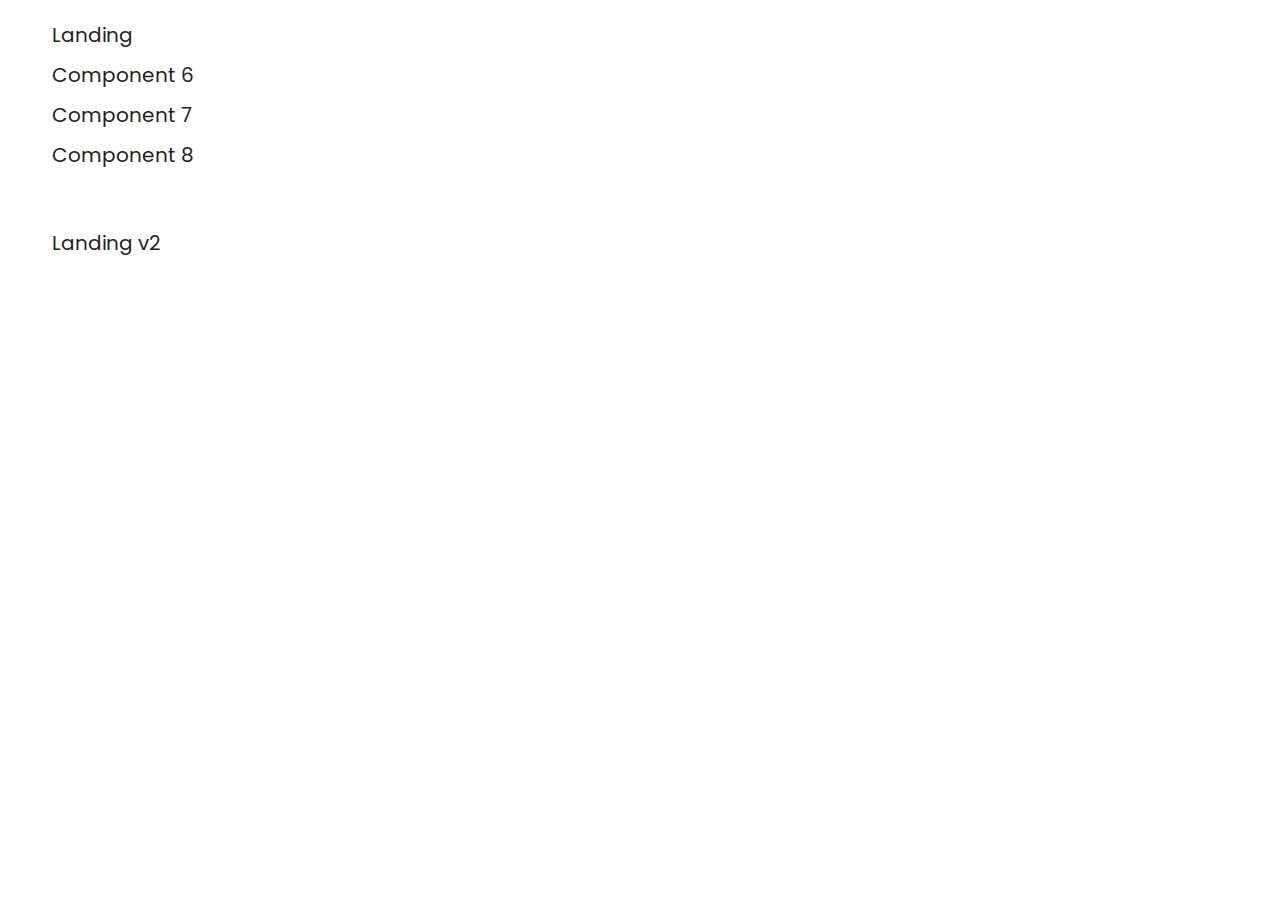
<file: sitemap.html>
<!DOCTYPE html>
<html lang="en">

<head>
    <meta charset="UTF-8">
    <meta http-equiv="X-UA-Compatible" content="IE=edge">
    <meta name="viewport" content="width=device-width, initial-scale=1.0">
    <title>Landing</title>
    <link rel="stylesheet" href="css/lib/bootstrap.min.css">
    <link rel="stylesheet" href="css/lib/slick.css">
    <link rel="stylesheet" href="css/lib/plyr-player.css">
    <link rel="stylesheet" href="css/style.css">
</head>

<body>
    <div class="sitemap">
        <ul>
            <li><a target="_blank" href="index.html">Landing</a></li>
            <li><a target="_blank" href="component6.html">Component 6</a></li>
            <li><a target="_blank" href="component7.html">Component 7</a></li>
            <li><a target="_blank" href="component8.html">Component 8</a></li>
            <br><br>
            <li><a target="_blank" href="index-v2.html">Landing v2</a></li>
            

        </ul>
    </div>



    <style>
        .sitemap {
            padding: 20px;
        }

        ul {
            list-style-type: none;
        }

        li {
            margin-bottom: 10px;
        }

        a {
            text-decoration: none;
            color: #222;
            font-size: 20px;
        }
    </style>


    <script src="js/lib/jquery.js"></script>
    <script src="js/lib/slick.min.js"></script>
    <script src="js/lib/plyr-player.js"></script>
    <script src="js/common.js"></script>
</body>

</html>
</file>
<file: css/lib/plyr-player.css>
@keyframes plyr-progress {
    to {
        background-position: 25px 0
    }
}

@keyframes plyr-popup {
    0% {
        opacity: .5;
        transform: translateY(10px)
    }

    to {
        opacity: 1;
        transform: translateY(0)
    }
}

@keyframes plyr-fade-in {
    from {
        opacity: 0
    }

    to {
        opacity: 1
    }
}

.plyr {
    -moz-osx-font-smoothing: grayscale;
    -webkit-font-smoothing: antialiased;
    direction: ltr;
    font-family: Avenir, avenir next, helvetica neue, segoe ui, Helvetica, Arial, sans-serif;
    font-variant-numeric: tabular-nums;
    font-weight: 500;
    line-height: 1.7;
    max-width: 100%;
    min-width: 200px;
    position: relative;
    text-shadow: none;
    transition: box-shadow .3s ease
}

.plyr audio,
.plyr video {
    border-radius: inherit;
    height: auto;
    vertical-align: middle;
    width: 100%
}

.plyr button {
    font: inherit;
    line-height: inherit;
    width: auto
}

.plyr:focus {
    outline: 0
}

.plyr--full-ui {
    box-sizing: border-box
}

.plyr--full-ui *,
.plyr--full-ui ::after,
.plyr--full-ui ::before {
    box-sizing: inherit
}

.plyr--full-ui a,
.plyr--full-ui button,
.plyr--full-ui input,
.plyr--full-ui label {
    touch-action: manipulation
}

.plyr__badge {
    background: #4f5b5f;
    border-radius: 2px;
    color: #fff;
    font-size: 9px;
    line-height: 1;
    padding: 3px 4px
}

.plyr--full-ui ::-webkit-media-text-track-container {
    display: none
}

.plyr__captions {
    animation: plyr-fade-in .3s ease;
    bottom: 0;
    color: #fff;
    display: none;
    font-size: 14px;
    left: 0;
    padding: 10px;
    position: absolute;
    text-align: center;
    transition: transform .4s ease-in-out;
    width: 100%
}

.plyr__captions .plyr__caption {
    background: rgba(0, 0, 0, .8);
    border-radius: 2px;
    -webkit-box-decoration-break: clone;
    box-decoration-break: clone;
    line-height: 185%;
    padding: .2em .5em;
    white-space: pre-wrap
}

.plyr__captions .plyr__caption div {
    display: inline
}

.plyr__captions span:empty {
    display: none
}

@media(min-width:480px) {
    .plyr__captions {
        font-size: 16px;
        padding: 20px
    }
}

@media(min-width:768px) {
    .plyr__captions {
        font-size: 18px
    }
}

.plyr--captions-active .plyr__captions {
    display: block
}

.plyr:not(.plyr--hide-controls) .plyr__controls:not(:empty)~.plyr__captions {
    transform: translateY(-40px)
}

.plyr__control {
    background: 0 0;
    border: 0;
    border-radius: 3px;
    color: inherit;
    cursor: pointer;
    flex-shrink: 0;
    overflow: visible;
    padding: 7px;
    position: relative;
    transition: all .3s ease
}

.plyr__control svg {
    display: block;
    fill: currentColor;
    height: 18px;
    pointer-events: none;
    width: 18px
}

.plyr__control:focus {
    outline: 0
}

.plyr__control.plyr__tab-focus {
    /* box-shadow: 0 0 0 5px rgba(26, 175, 255, .5); */
    outline: 0
}

a.plyr__control {
    text-decoration: none
}

a.plyr__control::after,
a.plyr__control::before {
    display: none
}

.plyr__control.plyr__control--pressed .icon--not-pressed,
.plyr__control.plyr__control--pressed .label--not-pressed,
.plyr__control:not(.plyr__control--pressed) .icon--pressed,
.plyr__control:not(.plyr__control--pressed) .label--pressed {
    display: none
}

.plyr--audio .plyr__control.plyr__tab-focus,
.plyr--audio .plyr__control:hover,
.plyr--audio .plyr__control[aria-expanded=true] {
    background: #1aafff;
    color: #fff
}

.plyr--video .plyr__control svg {
    filter: drop-shadow(0 1px 1px rgba(0, 0, 0, .15))
}

.plyr--video .plyr__control.plyr__tab-focus,
.plyr--video .plyr__control:hover,
.plyr--video .plyr__control[aria-expanded=true] {
    background: #1aafff;
    color: #fff
}

.plyr__control--overlaid {
    background: rgba(26, 175, 255, .8);
    border: 0;
    border-radius: 100%;
    box-shadow: 0 1px 1px rgba(0, 0, 0, .15);
    color: #fff;
    display: none;
    left: 50%;
    padding: 15px;
    position: absolute;
    top: 50%;
    transform: translate(-50%, -50%);
    z-index: 2
}

.plyr__control--overlaid svg {
    left: 2px;
    position: relative
}

.plyr__control--overlaid:focus,
.plyr__control--overlaid:hover {
    background: #1aafff
}

.plyr--playing .plyr__control--overlaid {
    opacity: 0;
    visibility: hidden
}

.plyr--full-ui.plyr--video .plyr__control--overlaid {
    display: block
}

.plyr--full-ui ::-webkit-media-controls {
    display: none
}

.plyr__controls {
    align-items: center;
    display: flex;
    justify-content: flex-end;
    text-align: center
}

.plyr__controls .plyr__menu,
.plyr__controls .plyr__progress,
.plyr__controls .plyr__time,
.plyr__controls .plyr__volume,
.plyr__controls>.plyr__control {
    margin-left: 5px
}

.plyr__controls .plyr__menu+.plyr__control,
.plyr__controls .plyr__progress+.plyr__control,
.plyr__controls>.plyr__control+.plyr__control,
.plyr__controls>.plyr__control+.plyr__menu {
    margin-left: 2px
}

.plyr__controls>.plyr__control:first-child,
.plyr__controls>.plyr__control:first-child+[data-plyr=pause] {
    margin-left: 0;
    margin-right: auto
}

.plyr__controls:empty {
    display: none
}

@media(min-width:480px) {

    .plyr__controls .plyr__menu,
    .plyr__controls .plyr__progress,
    .plyr__controls .plyr__time,
    .plyr__controls .plyr__volume,
    .plyr__controls>.plyr__control {
        margin-left: 10px
    }
}

.plyr--audio .plyr__controls {
    background: #fff;
    border-radius: inherit;
    color: #4f5b5f;
    padding: 10px
}

.plyr--video .plyr__controls {
    background: linear-gradient(rgba(0, 0, 0, 0), rgba(0, 0, 0, .7));
    border-bottom-left-radius: inherit;
    border-bottom-right-radius: inherit;
    bottom: 0;
    color: #fff;
    left: 0;
    padding: 20px 5px 5px;
    position: absolute;
    right: 0;
    transition: opacity .4s ease-in-out, transform .4s ease-in-out;
    z-index: 3
}

@media(min-width:480px) {
    .plyr--video .plyr__controls {
        padding: 35px 10px 10px
    }
}

.plyr--video.plyr--hide-controls .plyr__controls {
    opacity: 0;
    pointer-events: none;
    transform: translateY(100%)
}

.plyr [data-plyr=airplay],
.plyr [data-plyr=captions],
.plyr [data-plyr=fullscreen],
.plyr [data-plyr=pip] {
    display: none
}

.plyr--airplay-supported [data-plyr=airplay],
.plyr--captions-enabled [data-plyr=captions],
.plyr--fullscreen-enabled [data-plyr=fullscreen],
.plyr--pip-supported [data-plyr=pip] {
    display: inline-block
}

.plyr__video-embed {
    height: 0;
    padding-bottom: 56.25%;
    position: relative
}

.plyr__video-embed iframe {
    border: 0;
    height: 100%;
    left: 0;
    position: absolute;
    top: 0;
    -webkit-user-select: none;
    -moz-user-select: none;
    -ms-user-select: none;
    user-select: none;
    width: 100%
}

.plyr--full-ui .plyr__video-embed>.plyr__video-embed__container {
    padding-bottom: 240%;
    position: relative;
    transform: translateY(-38.28125%)
}

.plyr__menu {
    display: flex;
    position: relative
}

.plyr__menu .plyr__control svg {
    transition: transform .3s ease
}

.plyr__menu .plyr__control[aria-expanded=true] svg {
    transform: rotate(90deg)
}

.plyr__menu .plyr__control[aria-expanded=true] .plyr__tooltip {
    display: none
}

.plyr__menu__container {
    animation: plyr-popup .2s ease;
    background: rgba(255, 255, 255, .9);
    border-radius: 4px;
    bottom: 100%;
    box-shadow: 0 1px 2px rgba(0, 0, 0, .15);
    color: #4f5b5f;
    font-size: 16px;
    margin-bottom: 10px;
    position: absolute;
    right: -3px;
    text-align: left;
    white-space: nowrap;
    z-index: 3
}

.plyr__menu__container>div {
    overflow: hidden;
    transition: height .35s cubic-bezier(.4, 0, .2, 1), width .35s cubic-bezier(.4, 0, .2, 1)
}

.plyr__menu__container::after {
    border: 4px solid transparent;
    border-top-color: rgba(255, 255, 255, .9);
    content: '';
    height: 0;
    position: absolute;
    right: 15px;
    top: 100%;
    width: 0
}

.plyr__menu__container [role=menu] {
    padding: 7px
}

.plyr__menu__container [role=menuitem],
.plyr__menu__container [role=menuitemradio] {
    margin-top: 2px
}

.plyr__menu__container [role=menuitem]:first-child,
.plyr__menu__container [role=menuitemradio]:first-child {
    margin-top: 0
}

.plyr__menu__container .plyr__control {
    align-items: center;
    color: #4f5b5f;
    display: flex;
    font-size: 14px;
    padding: 4px 11px;
    -webkit-user-select: none;
    -moz-user-select: none;
    -ms-user-select: none;
    user-select: none;
    width: 100%
}

.plyr__menu__container .plyr__control>span {
    align-items: inherit;
    display: flex;
    width: 100%
}

.plyr__menu__container .plyr__control::after {
    border: 4px solid transparent;
    content: '';
    position: absolute;
    top: 50%;
    transform: translateY(-50%)
}

.plyr__menu__container .plyr__control--forward {
    padding-right: 28px
}

.plyr__menu__container .plyr__control--forward::after {
    border-left-color: rgba(79, 91, 95, .8);
    right: 5px
}

.plyr__menu__container .plyr__control--forward.plyr__tab-focus::after,
.plyr__menu__container .plyr__control--forward:hover::after {
    border-left-color: currentColor
}

.plyr__menu__container .plyr__control--back {
    font-weight: 500;
    margin: 7px;
    margin-bottom: 3px;
    padding-left: 28px;
    position: relative;
    width: calc(100% - 14px)
}

.plyr__menu__container .plyr__control--back::after {
    border-right-color: rgba(79, 91, 95, .8);
    left: 7px
}

.plyr__menu__container .plyr__control--back::before {
    background: #b7c5cd;
    box-shadow: 0 1px 0 #fff;
    content: '';
    height: 1px;
    left: 0;
    margin-top: 4px;
    overflow: hidden;
    position: absolute;
    right: 0;
    top: 100%
}

.plyr__menu__container .plyr__control--back.plyr__tab-focus::after,
.plyr__menu__container .plyr__control--back:hover::after {
    border-right-color: currentColor
}

.plyr__menu__container .plyr__control[role=menuitemradio] {
    padding-left: 7px
}

.plyr__menu__container .plyr__control[role=menuitemradio]::after,
.plyr__menu__container .plyr__control[role=menuitemradio]::before {
    border-radius: 100%
}

.plyr__menu__container .plyr__control[role=menuitemradio]::before {
    background: rgba(0, 0, 0, .1);
    content: '';
    display: block;
    flex-shrink: 0;
    height: 16px;
    margin-right: 10px;
    transition: all .3s ease;
    width: 16px
}

.plyr__menu__container .plyr__control[role=menuitemradio]::after {
    background: #fff;
    border: 0;
    height: 6px;
    left: 12px;
    opacity: 0;
    top: 50%;
    transform: translateY(-50%) scale(0);
    transition: transform .3s ease, opacity .3s ease;
    width: 6px
}

.plyr__menu__container .plyr__control[role=menuitemradio][aria-checked=true]::before {
    background: #1aafff
}

.plyr__menu__container .plyr__control[role=menuitemradio][aria-checked=true]::after {
    opacity: 1;
    transform: translateY(-50%) scale(1)
}

.plyr__menu__container .plyr__control[role=menuitemradio].plyr__tab-focus::before,
.plyr__menu__container .plyr__control[role=menuitemradio]:hover::before {
    background: rgba(0, 0, 0, .1)
}

.plyr__menu__container .plyr__menu__value {
    align-items: center;
    display: flex;
    margin-left: auto;
    margin-right: -5px;
    overflow: hidden;
    padding-left: 25px;
    pointer-events: none
}

.plyr--full-ui input[type=range] {
    -webkit-appearance: none;
    background: 0 0;
    border: 0;
    border-radius: 28px;
    color: #1aafff;
    display: block;
    height: 20px;
    margin: 0;
    padding: 0;
    transition: box-shadow .3s ease;
    width: 100%
}

.plyr--full-ui input[type=range]::-webkit-slider-runnable-track {
    background: 0 0;
    border: 0;
    border-radius: 3px;
    height: 6px;
    transition: box-shadow .3s ease;
    -webkit-user-select: none;
    user-select: none;
    background-image: linear-gradient(to right, currentColor var(--value, 0), transparent var(--value, 0))
}

.plyr--full-ui input[type=range]::-webkit-slider-thumb {
    background: #fff;
    border: 0;
    border-radius: 100%;
    box-shadow: 0 1px 1px rgba(0, 0, 0, .15), 0 0 0 1px rgba(47, 52, 61, .2);
    height: 14px;
    position: relative;
    transition: all .2s ease;
    width: 14px;
    -webkit-appearance: none;
    margin-top: -4px
}

.plyr--full-ui input[type=range]::-moz-range-track {
    background: 0 0;
    border: 0;
    border-radius: 3px;
    height: 6px;
    transition: box-shadow .3s ease;
    -moz-user-select: none;
    user-select: none
}

.plyr--full-ui input[type=range]::-moz-range-thumb {
    background: #fff;
    border: 0;
    border-radius: 100%;
    box-shadow: 0 1px 1px rgba(0, 0, 0, .15), 0 0 0 1px rgba(47, 52, 61, .2);
    height: 14px;
    position: relative;
    transition: all .2s ease;
    width: 14px
}

.plyr--full-ui input[type=range]::-moz-range-progress {
    background: currentColor;
    border-radius: 3px;
    height: 6px
}

.plyr--full-ui input[type=range]::-ms-track {
    background: 0 0;
    border: 0;
    border-radius: 3px;
    height: 6px;
    transition: box-shadow .3s ease;
    -ms-user-select: none;
    user-select: none;
    color: transparent
}

.plyr--full-ui input[type=range]::-ms-fill-upper {
    background: 0 0;
    border: 0;
    border-radius: 3px;
    height: 6px;
    transition: box-shadow .3s ease;
    -ms-user-select: none;
    user-select: none
}

.plyr--full-ui input[type=range]::-ms-fill-lower {
    background: 0 0;
    border: 0;
    border-radius: 3px;
    height: 6px;
    transition: box-shadow .3s ease;
    -ms-user-select: none;
    user-select: none;
    background: currentColor
}

.plyr--full-ui input[type=range]::-ms-thumb {
    background: #fff;
    border: 0;
    border-radius: 100%;
    box-shadow: 0 1px 1px rgba(0, 0, 0, .15), 0 0 0 1px rgba(47, 52, 61, .2);
    height: 14px;
    position: relative;
    transition: all .2s ease;
    width: 14px;
    margin-top: 0
}

.plyr--full-ui input[type=range]::-ms-tooltip {
    display: none
}

.plyr--full-ui input[type=range]:focus {
    outline: 0
}

.plyr--full-ui input[type=range]::-moz-focus-outer {
    border: 0
}

.plyr--full-ui input[type=range].plyr__tab-focus::-webkit-slider-runnable-track {
    box-shadow: 0 0 0 5px rgba(26, 175, 255, .5);
    outline: 0
}

.plyr--full-ui input[type=range].plyr__tab-focus::-moz-range-track {
    box-shadow: 0 0 0 5px rgba(26, 175, 255, .5);
    outline: 0
}

.plyr--full-ui input[type=range].plyr__tab-focus::-ms-track {
    box-shadow: 0 0 0 5px rgba(26, 175, 255, .5);
    outline: 0
}

.plyr--full-ui.plyr--video input[type=range]::-webkit-slider-runnable-track {
    background-color: rgba(255, 255, 255, .25)
}

.plyr--full-ui.plyr--video input[type=range]::-moz-range-track {
    background-color: rgba(255, 255, 255, .25)
}

.plyr--full-ui.plyr--video input[type=range]::-ms-track {
    background-color: rgba(255, 255, 255, .25)
}

.plyr--full-ui.plyr--video input[type=range]:active::-webkit-slider-thumb {
    box-shadow: 0 1px 1px rgba(0, 0, 0, .15), 0 0 0 1px rgba(47, 52, 61, .2), 0 0 0 3px rgba(255, 255, 255, .5)
}

.plyr--full-ui.plyr--video input[type=range]:active::-moz-range-thumb {
    box-shadow: 0 1px 1px rgba(0, 0, 0, .15), 0 0 0 1px rgba(47, 52, 61, .2), 0 0 0 3px rgba(255, 255, 255, .5)
}

.plyr--full-ui.plyr--video input[type=range]:active::-ms-thumb {
    box-shadow: 0 1px 1px rgba(0, 0, 0, .15), 0 0 0 1px rgba(47, 52, 61, .2), 0 0 0 3px rgba(255, 255, 255, .5)
}

.plyr--full-ui.plyr--audio input[type=range]::-webkit-slider-runnable-track {
    background-color: rgba(183, 197, 205, .66)
}

.plyr--full-ui.plyr--audio input[type=range]::-moz-range-track {
    background-color: rgba(183, 197, 205, .66)
}

.plyr--full-ui.plyr--audio input[type=range]::-ms-track {
    background-color: rgba(183, 197, 205, .66)
}

.plyr--full-ui.plyr--audio input[type=range]:active::-webkit-slider-thumb {
    box-shadow: 0 1px 1px rgba(0, 0, 0, .15), 0 0 0 1px rgba(47, 52, 61, .2), 0 0 0 3px rgba(0, 0, 0, .1)
}

.plyr--full-ui.plyr--audio input[type=range]:active::-moz-range-thumb {
    box-shadow: 0 1px 1px rgba(0, 0, 0, .15), 0 0 0 1px rgba(47, 52, 61, .2), 0 0 0 3px rgba(0, 0, 0, .1)
}

.plyr--full-ui.plyr--audio input[type=range]:active::-ms-thumb {
    box-shadow: 0 1px 1px rgba(0, 0, 0, .15), 0 0 0 1px rgba(47, 52, 61, .2), 0 0 0 3px rgba(0, 0, 0, .1)
}

.plyr__poster {
    background-color: #000;
    background-position: 50% 50%;
    background-repeat: no-repeat;
    background-size: contain;
    height: 100%;
    left: 0;
    opacity: 0;
    position: absolute;
    top: 0;
    transition: opacity .2s ease;
    width: 100%;
    z-index: 1
}

.plyr--stopped.plyr__poster-enabled .plyr__poster {
    opacity: 1
}

.plyr__time {
    font-size: 14px
}

.plyr__time+.plyr__time::before {
    content: '\2044';
    margin-right: 10px
}

@media(max-width:767px) {
    .plyr__time+.plyr__time {
        display: none
    }
}

.plyr--video .plyr__time {
    text-shadow: 0 1px 1px rgba(0, 0, 0, .15)
}

.plyr__tooltip {
    background: rgba(255, 255, 255, .9);
    border-radius: 3px;
    bottom: 100%;
    box-shadow: 0 1px 2px rgba(0, 0, 0, .15);
    color: #4f5b5f;
    font-size: 14px;
    font-weight: 500;
    left: 50%;
    line-height: 1.3;
    margin-bottom: 10px;
    opacity: 0;
    padding: 5px 7.5px;
    pointer-events: none;
    position: absolute;
    transform: translate(-50%, 10px) scale(.8);
    transform-origin: 50% 100%;
    transition: transform .2s .1s ease, opacity .2s .1s ease;
    white-space: nowrap;
    z-index: 2
}

.plyr__tooltip::before {
    border-left: 4px solid transparent;
    border-right: 4px solid transparent;
    border-top: 4px solid rgba(255, 255, 255, .9);
    bottom: -4px;
    content: '';
    height: 0;
    left: 50%;
    position: absolute;
    transform: translateX(-50%);
    width: 0;
    z-index: 2
}

.plyr .plyr__control.plyr__tab-focus .plyr__tooltip,
.plyr .plyr__control:hover .plyr__tooltip,
.plyr__tooltip--visible {
    opacity: 1;
    transform: translate(-50%, 0) scale(1)
}

.plyr .plyr__control:hover .plyr__tooltip {
    z-index: 3
}

.plyr__controls>.plyr__control:first-child .plyr__tooltip,
.plyr__controls>.plyr__control:first-child+.plyr__control .plyr__tooltip {
    left: 0;
    transform: translate(0, 10px) scale(.8);
    transform-origin: 0 100%
}

.plyr__controls>.plyr__control:first-child .plyr__tooltip::before,
.plyr__controls>.plyr__control:first-child+.plyr__control .plyr__tooltip::before {
    left: 16px
}

.plyr__controls>.plyr__control:last-child .plyr__tooltip {
    left: auto;
    right: 0;
    transform: translate(0, 10px) scale(.8);
    transform-origin: 100% 100%
}

.plyr__controls>.plyr__control:last-child .plyr__tooltip::before {
    left: auto;
    right: 16px;
    transform: translateX(50%)
}

.plyr__controls>.plyr__control:first-child .plyr__tooltip--visible,
.plyr__controls>.plyr__control:first-child+.plyr__control .plyr__tooltip--visible,
.plyr__controls>.plyr__control:first-child+.plyr__control.plyr__tab-focus .plyr__tooltip,
.plyr__controls>.plyr__control:first-child+.plyr__control:hover .plyr__tooltip,
.plyr__controls>.plyr__control:first-child.plyr__tab-focus .plyr__tooltip,
.plyr__controls>.plyr__control:first-child:hover .plyr__tooltip,
.plyr__controls>.plyr__control:last-child .plyr__tooltip--visible,
.plyr__controls>.plyr__control:last-child.plyr__tab-focus .plyr__tooltip,
.plyr__controls>.plyr__control:last-child:hover .plyr__tooltip {
    transform: translate(0, 0) scale(1)
}

.plyr--video {
    background: #000;
    overflow: hidden
}

.plyr--video.plyr--menu-open {
    overflow: visible
}

.plyr__video-wrapper {
    background: #000;
    border-radius: inherit;
    overflow: hidden;
    position: relative;
    z-index: 0
}

.plyr__progress {
    flex: 1;
    left: 7px;
    margin-right: 14px;
    position: relative
}

.plyr__progress input[type=range],
.plyr__progress__buffer {
    margin-left: -7px;
    margin-right: -7px;
    width: calc(100% + 14px)
}

.plyr__progress input[type=range] {
    position: relative;
    z-index: 2
}

.plyr__progress .plyr__tooltip {
    font-size: 14px;
    left: 0
}

.plyr__progress__buffer {
    -webkit-appearance: none;
    background: 0 0;
    border: 0;
    border-radius: 100px;
    height: 6px;
    left: 0;
    margin-top: -3px;
    padding: 0;
    position: absolute;
    top: 50%
}

.plyr__progress__buffer::-webkit-progress-bar {
    background: 0 0;
    transition: width .2s ease
}

.plyr__progress__buffer::-webkit-progress-value {
    background: currentColor;
    border-radius: 100px;
    min-width: 6px
}

.plyr__progress__buffer::-moz-progress-bar {
    background: currentColor;
    border-radius: 100px;
    min-width: 6px;
    transition: width .2s ease
}

.plyr__progress__buffer::-ms-fill {
    border-radius: 100px;
    transition: width .2s ease
}

.plyr--video .plyr__progress__buffer {
    box-shadow: 0 1px 1px rgba(0, 0, 0, .15);
    color: rgba(255, 255, 255, .25)
}

.plyr--audio .plyr__progress__buffer {
    color: rgba(183, 197, 205, .66)
}

.plyr--loading .plyr__progress__buffer {
    animation: plyr-progress 1s linear infinite;
    background-image: linear-gradient(-45deg, rgba(47, 52, 61, .6) 25%, transparent 25%, transparent 50%, rgba(47, 52, 61, .6) 50%, rgba(47, 52, 61, .6) 75%, transparent 75%, transparent);
    background-repeat: repeat-x;
    background-size: 25px 25px;
    color: transparent
}

.plyr--video.plyr--loading .plyr__progress__buffer {
    background-color: rgba(255, 255, 255, .25)
}

.plyr--audio.plyr--loading .plyr__progress__buffer {
    background-color: rgba(183, 197, 205, .66)
}

.plyr__volume {
    align-items: center;
    display: flex;
    flex: 1;
    position: relative
}

.plyr__volume input[type=range] {
    margin-left: 5px;
    position: relative;
    z-index: 2
}

@media(min-width:480px) {
    .plyr__volume {
        max-width: 90px
    }
}

@media(min-width:768px) {
    .plyr__volume {
        max-width: 110px
    }
}

.plyr--is-ios .plyr__volume {
    display: none !important
}

.plyr--is-ios.plyr--vimeo [data-plyr=mute] {
    display: none !important
}

.plyr:-webkit-full-screen {
    background: #000;
    border-radius: 0 !important;
    height: 100%;
    margin: 0;
    width: 100%
}

.plyr:-moz-full-screen {
    background: #000;
    border-radius: 0 !important;
    height: 100%;
    margin: 0;
    width: 100%
}

.plyr:-ms-fullscreen {
    background: #000;
    border-radius: 0 !important;
    height: 100%;
    margin: 0;
    width: 100%
}

.plyr:fullscreen {
    background: #000;
    border-radius: 0 !important;
    height: 100%;
    margin: 0;
    width: 100%
}

.plyr:-webkit-full-screen video {
    height: 100%
}

.plyr:-moz-full-screen video {
    height: 100%
}

.plyr:-ms-fullscreen video {
    height: 100%
}

.plyr:fullscreen video {
    height: 100%
}

.plyr:-webkit-full-screen .plyr__video-wrapper {
    height: 100%;
    width: 100%
}

.plyr:-moz-full-screen .plyr__video-wrapper {
    height: 100%;
    width: 100%
}

.plyr:-ms-fullscreen .plyr__video-wrapper {
    height: 100%;
    width: 100%
}

.plyr:fullscreen .plyr__video-wrapper {
    height: 100%;
    width: 100%
}

.plyr:-webkit-full-screen .plyr__video-embed {
    overflow: visible
}

.plyr:-moz-full-screen .plyr__video-embed {
    overflow: visible
}

.plyr:-ms-fullscreen .plyr__video-embed {
    overflow: visible
}

.plyr:fullscreen .plyr__video-embed {
    overflow: visible
}

.plyr:-webkit-full-screen.plyr--vimeo .plyr__video-wrapper {
    height: 0;
    top: 50%;
    transform: translateY(-50%)
}

.plyr:-moz-full-screen.plyr--vimeo .plyr__video-wrapper {
    height: 0;
    top: 50%;
    transform: translateY(-50%)
}

.plyr:-ms-fullscreen.plyr--vimeo .plyr__video-wrapper {
    height: 0;
    top: 50%;
    transform: translateY(-50%)
}

.plyr:fullscreen.plyr--vimeo .plyr__video-wrapper {
    height: 0;
    top: 50%;
    transform: translateY(-50%)
}

.plyr:-webkit-full-screen .plyr__control .icon--exit-fullscreen {
    display: block
}

.plyr:-moz-full-screen .plyr__control .icon--exit-fullscreen {
    display: block
}

.plyr:-ms-fullscreen .plyr__control .icon--exit-fullscreen {
    display: block
}

.plyr:fullscreen .plyr__control .icon--exit-fullscreen {
    display: block
}

.plyr:-webkit-full-screen .plyr__control .icon--exit-fullscreen+svg {
    display: none
}

.plyr:-moz-full-screen .plyr__control .icon--exit-fullscreen+svg {
    display: none
}

.plyr:-ms-fullscreen .plyr__control .icon--exit-fullscreen+svg {
    display: none
}

.plyr:fullscreen .plyr__control .icon--exit-fullscreen+svg {
    display: none
}

.plyr:-webkit-full-screen.plyr--hide-controls {
    cursor: none
}

.plyr:-moz-full-screen.plyr--hide-controls {
    cursor: none
}

.plyr:-ms-fullscreen.plyr--hide-controls {
    cursor: none
}

.plyr:fullscreen.plyr--hide-controls {
    cursor: none
}

@media(min-width:1024px) {
    .plyr:-webkit-full-screen .plyr__captions {
        font-size: 21px
    }

    .plyr:-moz-full-screen .plyr__captions {
        font-size: 21px
    }

    .plyr:-ms-fullscreen .plyr__captions {
        font-size: 21px
    }

    .plyr:fullscreen .plyr__captions {
        font-size: 21px
    }
}

.plyr:-webkit-full-screen {
    background: #000;
    border-radius: 0 !important;
    height: 100%;
    margin: 0;
    width: 100%
}

.plyr:-webkit-full-screen video {
    height: 100%
}

.plyr:-webkit-full-screen .plyr__video-wrapper {
    height: 100%;
    width: 100%
}

.plyr:-webkit-full-screen .plyr__video-embed {
    overflow: visible
}

.plyr:-webkit-full-screen.plyr--vimeo .plyr__video-wrapper {
    height: 0;
    top: 50%;
    transform: translateY(-50%)
}

.plyr:-webkit-full-screen .plyr__control .icon--exit-fullscreen {
    display: block
}

.plyr:-webkit-full-screen .plyr__control .icon--exit-fullscreen+svg {
    display: none
}

.plyr:-webkit-full-screen.plyr--hide-controls {
    cursor: none
}

@media(min-width:1024px) {
    .plyr:-webkit-full-screen .plyr__captions {
        font-size: 21px
    }
}

.plyr:-moz-full-screen {
    background: #000;
    border-radius: 0 !important;
    height: 100%;
    margin: 0;
    width: 100%
}

.plyr:-moz-full-screen video {
    height: 100%
}

.plyr:-moz-full-screen .plyr__video-wrapper {
    height: 100%;
    width: 100%
}

.plyr:-moz-full-screen .plyr__video-embed {
    overflow: visible
}

.plyr:-moz-full-screen.plyr--vimeo .plyr__video-wrapper {
    height: 0;
    top: 50%;
    transform: translateY(-50%)
}

.plyr:-moz-full-screen .plyr__control .icon--exit-fullscreen {
    display: block
}

.plyr:-moz-full-screen .plyr__control .icon--exit-fullscreen+svg {
    display: none
}

.plyr:-moz-full-screen.plyr--hide-controls {
    cursor: none
}

@media(min-width:1024px) {
    .plyr:-moz-full-screen .plyr__captions {
        font-size: 21px
    }
}

.plyr:-ms-fullscreen {
    background: #000;
    border-radius: 0 !important;
    height: 100%;
    margin: 0;
    width: 100%
}

.plyr:-ms-fullscreen video {
    height: 100%
}

.plyr:-ms-fullscreen .plyr__video-wrapper {
    height: 100%;
    width: 100%
}

.plyr:-ms-fullscreen .plyr__video-embed {
    overflow: visible
}

.plyr:-ms-fullscreen.plyr--vimeo .plyr__video-wrapper {
    height: 0;
    top: 50%;
    transform: translateY(-50%)
}

.plyr:-ms-fullscreen .plyr__control .icon--exit-fullscreen {
    display: block
}

.plyr:-ms-fullscreen .plyr__control .icon--exit-fullscreen+svg {
    display: none
}

.plyr:-ms-fullscreen.plyr--hide-controls {
    cursor: none
}

@media(min-width:1024px) {
    .plyr:-ms-fullscreen .plyr__captions {
        font-size: 21px
    }
}

.plyr--fullscreen-fallback {
    background: #000;
    border-radius: 0 !important;
    height: 100%;
    margin: 0;
    width: 100%;
    bottom: 0;
    left: 0;
    position: fixed;
    right: 0;
    top: 0;
    z-index: 10000000
}

.plyr--fullscreen-fallback video {
    height: 100%
}

.plyr--fullscreen-fallback .plyr__video-wrapper {
    height: 100%;
    width: 100%
}

.plyr--fullscreen-fallback .plyr__video-embed {
    overflow: visible
}

.plyr--fullscreen-fallback.plyr--vimeo .plyr__video-wrapper {
    height: 0;
    top: 50%;
    transform: translateY(-50%)
}

.plyr--fullscreen-fallback .plyr__control .icon--exit-fullscreen {
    display: block
}

.plyr--fullscreen-fallback .plyr__control .icon--exit-fullscreen+svg {
    display: none
}

.plyr--fullscreen-fallback.plyr--hide-controls {
    cursor: none
}

@media(min-width:1024px) {
    .plyr--fullscreen-fallback .plyr__captions {
        font-size: 21px
    }
}

.plyr__ads {
    border-radius: inherit;
    bottom: 0;
    cursor: pointer;
    left: 0;
    overflow: hidden;
    position: absolute;
    right: 0;
    top: 0;
    z-index: -1
}

.plyr__ads>div,
.plyr__ads>div iframe {
    height: 100%;
    position: absolute;
    width: 100%
}

.plyr__ads::after {
    background: rgba(47, 52, 61, .8);
    border-radius: 2px;
    bottom: 10px;
    color: #fff;
    content: attr(data-badge-text);
    font-size: 11px;
    padding: 2px 6px;
    pointer-events: none;
    position: absolute;
    right: 10px;
    z-index: 3
}

.plyr__ads::after:empty {
    display: none
}

.plyr__cues {
    background: currentColor;
    display: block;
    height: 6px;
    left: 0;
    margin: -3px 0 0;
    opacity: .8;
    position: absolute;
    top: 50%;
    width: 3px;
    z-index: 3
}

.plyr--no-transition {
    transition: none !important
}

.plyr__sr-only {
    clip: rect(1px, 1px, 1px, 1px);
    overflow: hidden;
    border: 0 !important;
    height: 1px !important;
    padding: 0 !important;
    position: absolute !important;
    width: 1px !important
}

.plyr [hidden] {
    display: none !important
}
</file>
<file: css/style.css>
@import url("https://fonts.googleapis.com/css2?family=Poppins:wght@100;200;300;400;500;600;700;800;900&display=swap");@import url("https://fonts.googleapis.com/css2?family=Inter:wght@100;200;300;400;500;600;700;800;900&display=swap");body{font-family:"Poppins",sans-serif;color:#424242}@media (min-width:1450.8px){.container{max-width:1420px}}header.header{height:93px;display:-webkit-box;display:-ms-flexbox;display:flex;-webkit-box-align:center;-ms-flex-align:center;align-items:center;position:fixed;background:#fff;width:100%;left:0;top:0;z-index:11}header.header .header__logo img{max-height:78px}header.header .header__nav{padding-right:20px}header.header .header__nav>ul{list-style-type:none;padding:0;margin:0;display:-webkit-box;display:-ms-flexbox;display:flex;-webkit-box-align:center;-ms-flex-align:center;align-items:center;-webkit-box-pack:justify;-ms-flex-pack:justify;justify-content:space-between}header.header .header__nav>ul>li:not(.submenu)>a{text-decoration:none;position:relative;color:#222222;font-size:17px;line-height:26px}header.header .header__nav>ul>li:not(.submenu)>a:after{content:"";display:inline-block;width:0;height:2px;background:#0037FB;-webkit-transition:0.3s;transition:0.3s;border-radius:5px;position:absolute;left:0;bottom:-2px}header.header .header__nav>ul>li:not(.submenu)>a:hover:after{width:28px}header.header .header__nav>ul>li:not(.submenu).active a:after{width:28px}header.header .header__nav>ul>li:not(.submenu):hover a:before{-webkit-transform:rotate(180deg);transform:rotate(180deg)}header.header .header__nav>ul>li{position:relative;padding:8px 0}header.header .header__nav>ul>li.submenu>a{padding:8px 24px 8px 0;text-decoration:none;text-decoration:none;position:relative;color:#222222;font-size:17px;line-height:26px}header.header .header__nav>ul>li.submenu>a:before{content:"";display:inline-block;width:14px;height:7px;background:url("../img/menu-arrow.svg") no-repeat center/100%;position:absolute;right:0;top:17px;-webkit-transition:0.3s;transition:0.3s}header.header .header__nav>ul>li.submenu>a:hover+ul{opacity:1;visibility:visible;z-index:1;-webkit-transform:translateY(0);transform:translateY(0)}header.header .header__nav>ul>li.submenu ul{background:#fff;-webkit-box-shadow:0px 4px 24px rgba(0,0,0,0.09);box-shadow:0px 4px 24px rgba(0,0,0,0.09);border-radius:6px;list-style-type:none;padding:20px 0 26px;margin:0;position:absolute;top:100%;right:0;width:210px;opacity:0;-webkit-transition:0.5s;transition:0.5s;visibility:hidden;z-index:-1;-webkit-transform:translateY(-10px);transform:translateY(-10px)}header.header .header__nav>ul>li.submenu ul li{margin-bottom:15px}header.header .header__nav>ul>li.submenu ul li:last-child{margin-bottom:0}header.header .header__nav>ul>li.submenu ul li a{padding:5px 5px 5px 25px;display:block;font-size:17px;line-height:26px;color:#222;-webkit-transition:0.3s;transition:0.3s;position:relative;text-decoration:none}header.header .header__nav>ul>li.submenu ul li a:before{content:"";display:inline-block;left:0;top:0;height:100%;width:3px;background:transparent;position:absolute;-webkit-transition:0.3s;transition:0.3s}header.header .header__nav>ul>li.submenu ul li a:hover{color:#0037FB}header.header .header__nav>ul>li.submenu ul li a:hover:before{background:#0037FB}header.header .header__nav>ul>li.submenu ul li.active a{color:#0037FB}header.header .header__nav>ul>li.submenu ul li.active a:before{background:#0037FB}header.header .header__nav>ul>li.submenu ul:hover{opacity:1;visibility:visible;z-index:1;-webkit-transform:translateY(0);transform:translateY(0)}header.header .header__btn{text-decoration:none;font-weight:500;font-size:18px;line-height:27px;color:#fff;text-align:center;min-height:58px;max-width:195px;width:100%;display:-webkit-box;display:-ms-flexbox;display:flex;-webkit-box-align:center;-ms-flex-align:center;align-items:center;-webkit-box-pack:center;-ms-flex-pack:center;justify-content:center;border:1px solid #0037FB;border-radius:30px;-webkit-transition:0.5s;transition:0.5s;background:#0037FB}header.header .header__btn:hover{color:#0037FB;background:#fff}.burger{display:none}header.header.header__shadow{-webkit-box-shadow:0 0 10px rgba(27,109,255,0.1490196078);box-shadow:0 0 10px rgba(27,109,255,0.1490196078);background:#fff}header.header .header__nav .header__btn{display:none}header.header.header_back{background:#1B1B1B}header.header.header_back .header__nav>ul>li:not(.submenu)>a{color:#fff}header.header.header_back .header__nav>ul>li.submenu>a{color:#fff}header.header.header_back .header__nav>ul>li.submenu>a:before{background:url(../img/menu-arrow-white.svg) no-repeat center/100%}header.header.header_back .burger span{background:#fff}.outmissionbtnmob,.welcomesect__imgwrapper.mob{display:none}@media (max-width:1399.8px){header.header .header__btn{min-height:50px;font-size:16px}header.header .header__nav>ul>li.submenu ul li a,header.header .header__nav>ul>li:not(.submenu)>a{font-size:16px}}@media (max-width:1199.8px){header.header{height:70px}header.header .header__btn{min-height:42px}}@media (max-width:991.8px){header.header .col-xl-2,header.header .col-xl-7{display:none}header.header .container{position:relative}.burger{display:inline-block;border:none;background-color:transparent;outline:none;position:absolute;right:15px;top:25px;padding:0;width:24px;height:24px;overflow:hidden}.burger span{display:block;height:2px;background:#0037FB;margin:4px 0;border-radius:5px;-webkit-transition:0.5s;transition:0.5s;-webkit-transform-origin:0 0;transform-origin:0 0}.burger span:first-child{-webkit-transform:translateX(-50%);transform:translateX(-50%)}.burger span:nth-child(2){-webkit-transform:translateX(0);transform:translateX(0)}.burger span:nth-child(3){-webkit-transform:translateX(50%);transform:translateX(50%)}.burger.open span:first-child{-webkit-transform:translateX(4px) translateY(-2px) rotate(45deg);transform:translateX(4px) translateY(-2px) rotate(45deg)}.burger.open span:nth-child(2){-webkit-transform:translateX(100%);transform:translateX(100%)}.burger.open span:nth-child(3){-webkit-transform:translateX(2px) translateY(3px) rotate(-45deg);transform:translateX(2px) translateY(3px) rotate(-45deg)}header.header .col-xl-7.mobilemenu-wrapper{display:block;background:#fff;position:fixed;left:0;top:70px;width:100%;height:calc(100vh - 70px);overflow:scroll}header.header .header__nav{max-width:720px;margin:0 auto;padding:50px 15px 20px}header.header .header__nav>ul{display:block}header.header .header__nav>ul li{display:block;margin-bottom:0;margin-top:20px}header.header .header__nav>ul>li:not(.submenu)>a{font-size:20px}header.header .header__nav>ul>li.submenu>a{font-size:20px}header.header .header__nav>ul>li.submenu>a:before{top:19px}header.header .header__nav>ul>li.submenu>a+ul{opacity:1;visibility:visible;z-index:1;-webkit-transform:translateY(0);transform:translateY(0)}header.header .header__nav>ul>li.submenu>a+ul,header.header .header__nav>ul>li.submenu>a:hover+ul{display:none}header.header .header__nav>ul>li.submenu ul{position:relative;background:transparent;-webkit-box-shadow:none;box-shadow:none;padding:0}header.header .header__nav>ul>li.submenu ul li a{font-size:18px}header.header .header__nav>ul>li:hover a:before{-webkit-transform:rotate(0);transform:rotate(0)}header.header .header__nav .header__btn{display:-webkit-inline-box;display:-ms-inline-flexbox;display:inline-flex;margin-top:50px}header.header .col-xl-7.mobilemenu-wrapper{-webkit-transition:0.5s;transition:0.5s;-webkit-transform:translateX(100%);transform:translateX(100%)}header.header .col-xl-7.mobilemenu-wrapper.open{-webkit-transform:translateX(0);transform:translateX(0)}header.header .header__nav>ul>li.submenu ul{padding-top:10px}header.header .header__nav>ul>li.submenu ul li{margin-top:0}header.header .header__nav>ul>li.submenu>a+ul,header.header .header__nav>ul>li.submenu>a:hover+ul{width:100%;padding:0;margin:0;top:inherit;-webkit-transform:none;transform:none;right:inherit;-webkit-transition:none;transition:none;padding-top:15px}header.header.header_back .col-xl-7.mobilemenu-wrapper.open{background:#1B1B1B}header.header.header_back .header__nav>ul>li.submenu ul li a{color:#fff}}@media (max-width:575.8px){header.header .header__logo img{width:63px}.burger{top:15px}header.header .header__nav>ul li:first-child{margin-top:0}header.header .header__nav{padding-top:40px}header.header .header__nav>ul>li.submenu>a,header.header .header__nav>ul>li:not(.submenu)>a{font-size:19px;display:block;padding-top:0;padding-bottom:0}header.header .header__nav>ul>li.submenu ul li a{font-size:16px;display:block;padding-top:0;padding-bottom:0}header.header .header__nav>ul li{padding:0}header.header .header__nav>ul li{margin-top:25px}header.header .header__nav .header__btn{max-width:400px;width:100%}header.header .header__nav>ul>li.submenu>a:before{top:10px}}.blue-btn{font-weight:500;font-size:18px;line-height:27px;color:#fff;background:#0037FB;border-radius:30px;text-decoration:none;display:-webkit-inline-box;display:-ms-inline-flexbox;display:inline-flex;-webkit-box-align:center;-ms-flex-align:center;align-items:center;-webkit-box-pack:center;-ms-flex-pack:center;justify-content:center;min-height:58px;padding:3px 55px;-webkit-transition:0.3s;transition:0.3s;border:1px solid #0037FB}.blue-btn:hover{color:#fff;-webkit-box-shadow:0px 2px 10px #0037FB;box-shadow:0px 2px 10px #0037FB}.blue-btn:hover img,.blue-btn:hover svg{-webkit-transform:translateX(5px);transform:translateX(5px)}.blue-btn img,.blue-btn svg{margin-left:15px;-webkit-transition:0.3s;transition:0.3s}.blue-btn svg path{-webkit-transition:0.3s;transition:0.3s}.blue-btn.border-hover:hover{-webkit-box-shadow:none;box-shadow:none;background:transparent;color:#0037FB}.blue-btn.border-hover:hover svg path{stroke:#0037FB}.blue-btn.white{background:transparent;border:1px solid #0037FB;color:#0037FB}.blue-btn.white svg path{-webkit-transition:0.3s;transition:0.3s}.blue-btn.white:hover{-webkit-box-shadow:none;box-shadow:none;color:#fff;background:#0037FB}.blue-btn.white:hover svg path{stroke:#fff}.blacksection{background:#1B1B1B}.subtitle{font-size:23px;line-height:147%;color:#0037FB}h3{font-weight:500;font-size:36px;line-height:147%;color:#222222}.main{padding-top:93px}.welcomesect{overflow:hidden;position:relative}.welcomesect .welcomesect__imgwrapper{position:relative}.welcomesect .welcomesect__imgwrapper img{max-width:calc(100% + 200px)}.welcomesect .welcomesect__text{padding-top:120px;text-align:center}.welcomesect .welcomesect__text .subtitle{margin-bottom:10px;color:#0037FB;font-size:25px;line-height:150%}.welcomesect .welcomesect__text h1{margin-bottom:35px;font-weight:500;font-size:50px;line-height:147%;color:#222}.welcomesect .welcomesect__text h1 span{color:#0037FB;display:inline-block}.welcomesect .welcomesect__text .descr{margin-bottom:55px}.welcomesect .welcomesect__text .descr p{margin:0 auto;font-size:22px;line-height:150%}.welcomesect .welcomesect__text .descr p:last-child{margin-bottom:0}.welcomesect .welcomesect__text .clutchbox{margin:110px auto 50px;display:-webkit-box;display:-ms-flexbox;display:flex;max-width:480px;-webkit-box-align:center;-ms-flex-align:center;align-items:center}.welcomesect .welcomesect__text .clutchbox .clutchbox__left{width:100%;max-width:62%;-webkit-box-flex:0;-ms-flex:0 0 62%;flex:0 0 62%;display:-webkit-box;display:-ms-flexbox;display:flex;-webkit-box-align:end;-ms-flex-align:end;align-items:flex-end}.welcomesect .welcomesect__text .clutchbox .clutchbox__left img{max-width:150px}.welcomesect .welcomesect__text .clutchbox .clutchbox__left .ratingbox{padding-left:8px}.welcomesect .welcomesect__text .clutchbox .clutchbox__left .ratingbox .stars{display:-webkit-box;display:-ms-flexbox;display:flex;-webkit-box-align:center;-ms-flex-align:center;align-items:center;margin-bottom:10px}.welcomesect .welcomesect__text .clutchbox .clutchbox__left .ratingbox .stars img{width:16px;margin-right:2px}.welcomesect .welcomesect__text .clutchbox .clutchbox__left .ratingbox .stars img:last-child{margin-right:0}.welcomesect .welcomesect__text .clutchbox .clutchbox__left .ratingbox p{margin:0;text-transform:uppercase;color:#A0A0A0;font-weight:300;font-size:16px;line-height:150%;letter-spacing:0.5px}.welcomesect .welcomesect__text .clutchbox .clutchbox__right{width:100%;max-width:38%;-webkit-box-flex:0;-ms-flex:0 0 38%;flex:0 0 38%;position:relative;text-align:right}.welcomesect .welcomesect__text .clutchbox .clutchbox__right p{margin-bottom:0;font-weight:400;font-size:16px;line-height:150%;color:#A0A0A0;max-width:142px;display:inline-block}.welcomesect .welcomesect__text .clutchbox .clutchbox__right:after{content:"";display:inline-block;position:absolute;left:0;top:0;height:100%;width:2px;background:#2B7CFF}.welcomesect .welcomesect__text a{text-decoration:none}.welcomesect .welcomesect__text .clutchbox .clutchbox__right p{text-align:left}.trustedus{padding:30px 0 100px 0}.trustedus h4{margin-bottom:69px;font-weight:500;font-size:25px;line-height:132%;color:#222}.trustedus .trusted-slider img{-webkit-filter:grayscale(1);filter:grayscale(1);-webkit-transition:0.3s;transition:0.3s}.trustedus .trusted-slider img:hover{-webkit-filter:grayscale(0);filter:grayscale(0)}.trustedus .trusted-slider img{max-width:100%}.hirenowsect{padding:40px 0}.hirenowsect__cont{background-color:#F4FAFF;border-radius:24px;background-image:url("../img/dotsbg.png");font-family:"Inter",sans-serif}.hirenowsect__cont .descrcenter{padding:100px 15px;max-width:606px;margin:0 auto;text-align:center;background-color:#F4FAFF;position:relative;z-index:2}.hirenowsect__cont .descrcenter .subtitle{margin-bottom:16px;color:#0037FB;font-weight:600;font-size:14px;line-height:20px}.hirenowsect__cont .descrcenter h3{margin-bottom:24px;color:#151515;letter-spacing:-0.02em;font-weight:600;font-size:36px;line-height:120%}.hirenowsect__cont .descrcenter .hirenowsect-btn{padding:10px 16px;background:#0037FB;-webkit-box-shadow:0px 1px 4px rgba(0,0,0,0.2);box-shadow:0px 1px 4px rgba(0,0,0,0.2);border-radius:8px;color:#fff;font-weight:500;font-size:16px;line-height:150%;text-decoration:none;-webkit-transition:0.3s;transition:0.3s}.hirenowsect__cont .descrcenter .hirenowsect-btn img{width:20px;height:20px;-webkit-transition:0.3s;transition:0.3s;margin-top:-2px}.hirenowsect__cont .descrcenter .hirenowsect-btn:hover{-webkit-box-shadow:0px 2px 10px #1b6dff;box-shadow:0px 2px 10px #1b6dff}.hirenowsect__cont .descrcenter .hirenowsect-btn:hover img{-webkit-transform:translateX(5px);transform:translateX(5px)}.hiretopdev{padding:120px 0;position:relative}.plyr__poster{background-color:transparent}.plyr.plyr--stopped .plyr__controls{display:none}.hiretopdev__videowrap{max-width:560px;width:100%}.plyr--full-ui.plyr--video .plyr__control--overlaid{background:rgba(255,255,255,0.4);-webkit-backdrop-filter:blur(20px);backdrop-filter:blur(20px);width:100%!important;max-width:80px;-webkit-box-flex:0;-ms-flex:0 0 80px;flex:0 0 80px;height:80px;display:-webkit-inline-box!important;display:-ms-inline-flexbox!important;display:inline-flex!important;-webkit-box-align:center;-ms-flex-align:center;align-items:center;-webkit-box-pack:center;-ms-flex-pack:center;justify-content:center}.hiretopdev__descr h3{margin-bottom:24px;color:#151515;letter-spacing:-0.02em;font-weight:600;font-size:36px;line-height:120%}.hiretopdev__descr .twcolinf{margin-top:48px;display:-webkit-box;display:-ms-flexbox;display:flex;-ms-flex-wrap:wrap;flex-wrap:wrap;-webkit-box-pack:justify;-ms-flex-pack:justify;justify-content:space-between}.hiretopdev__descr .twcolinf>div{width:100%;max-width:45%;-webkit-box-flex:0;-ms-flex:0 0 45%;flex:0 0 45%}.hiretopdev__descr .twcolinf>div h5{color:#151515;letter-spacing:-0.02em;font-weight:600;font-size:18px;line-height:120%;margin-bottom:16px}.hiretopdev__descr .twcolinf>div p{margin:0;color:#667085;letter-spacing:-0.02em;font-weight:400;font-size:14px;line-height:150%}.hiretopdev__btn{padding:8px 16px;display:inline-block;background:#0037FB;-webkit-box-shadow:0px 1px 4px rgba(0,0,0,0.2);box-shadow:0px 1px 4px rgba(0,0,0,0.2);border-radius:8px;color:#fff;font-weight:500;font-size:16px;line-height:150%;text-decoration:none;-webkit-transition:0.3s;transition:0.3s}.hiretopdev__btn img{width:20px;margin-top:-2px;-webkit-transition:0.3s;transition:0.3s}.hiretopdev__btn:hover{-webkit-box-shadow:0px 2px 10px #1b6dff;box-shadow:0px 2px 10px #1b6dff;color:#fff}.hiretopdev__btn:hover img{-webkit-transform:translateX(5px);transform:translateX(5px)}.hiretopdev__dotsbg{position:absolute;right:0;top:0}.hiretopdev .container{position:relative;z-index:2}.testimonialssect{background:#F4FAFF;padding:120px 0}.testimonialssect__sectdescr{max-width:460px;position:sticky;top:120px}.testimonialssect__sectdescr .subtitle{margin-bottom:16px;color:#0037FB;font-weight:600;font-size:14px;line-height:20px}.testimonialssect__sectdescr h3{margin-bottom:16px;color:#151515;letter-spacing:-0.02em;font-weight:600;font-size:36px;line-height:120%}.testimonialssect__sectdescr .descr p{color:#667085;letter-spacing:-0.02em;font-size:16px;line-height:150%}.testimonialssect__sectdescr .descr p:last-child{margin-bottom:0}.testimonialsbox{margin-bottom:120px}.testimonialsbox:last-child{margin-bottom:0}.testimonialsbox>p{margin-bottom:24px;letter-spacing:-0.02em;color:#000000;font-weight:600;font-size:32px;line-height:130%}.testimonialsbox .testimonialsbox__author{display:-webkit-box;display:-ms-flexbox;display:flex;-ms-flex-wrap:wrap;flex-wrap:wrap;-webkit-box-align:center;-ms-flex-align:center;align-items:center}.testimonialsbox .testimonialsbox__author .imgwrap{width:100%;max-width:48px;-webkit-box-flex:0;-ms-flex:0 0 48px;flex:0 0 48px;height:48px;overflow:hidden;border-radius:50%}.testimonialsbox .testimonialsbox__author .imgwrap img{width:100%;height:100%;-o-object-fit:cover;object-fit:cover;-o-object-position:50% 50%;object-position:50% 50%}.testimonialsbox .testimonialsbox__author .authorinfo{width:100%;max-width:calc(100% - 48px);-webkit-box-flex:0;-ms-flex:0 0 calc(100% - 48px);flex:0 0 calc(100% - 48px);padding-left:16px}.testimonialsbox .testimonialsbox__author .authorinfo .name{color:#151515;letter-spacing:-0.02em;font-weight:600;font-size:20px;line-height:120%;margin-bottom:4px}.testimonialsbox .testimonialsbox__author .authorinfo .proff{color:#151515;opacity:0.4;letter-spacing:-0.02em;font-weight:500;font-size:16px;line-height:120%}.sectsubtitle{color:#0037FB;font-weight:600;font-size:14px;line-height:20px;margin-bottom:16px}.secttitle{text-align:center;color:#151515;letter-spacing:-0.02em;font-weight:600;font-size:36px;line-height:120%}.weinnum{padding:120px 0}.weinnum .sectsubtitle{text-align:center}.weinnum .secttitle{margin-bottom:80px}.weinnum__box .title{color:#151515;letter-spacing:-0.02em;font-weight:500;font-size:16px;line-height:19px;margin-bottom:16px}.weinnum__box .title span{color:#0037FB;letter-spacing:-0.02em;font-weight:700;font-size:48px;line-height:100%;margin-right:5px}.weinnum__box .title span i{font-style:normal}.weinnum__box .descr{color:#667085;opacity:0.6;letter-spacing:-0.02em;font-weight:500;font-size:16px;line-height:130%;margin:0}.about__statistics{-webkit-box-pack:justify;-ms-flex-pack:justify;justify-content:space-between}.about__statistics .col{width:100%}.about__statistics .col:first-child{max-width:26%;-webkit-box-flex:0;-ms-flex:0 0 26%;flex:0 0 26%}.about__statistics .col:nth-child(2){max-width:20%;-webkit-box-flex:0;-ms-flex:0 0 20%;flex:0 0 20%}.about__statistics .col:nth-child(3){max-width:20%;-webkit-box-flex:0;-ms-flex:0 0 20%;flex:0 0 20%}.about__statistics .col:nth-child(4){max-width:20%;-webkit-box-flex:0;-ms-flex:0 0 20%;flex:0 0 20%}.faqsect{padding:120px 0;background:#F4FAFF}.faqsect .secttitle{text-align:left;margin-bottom:24px}.faqsect .faqsect__descr{max-width:650px;margin-bottom:80px}.faqsect .faqsect__descr p{color:#667085;letter-spacing:-0.02em;font-weight:500;font-size:16px;line-height:150%}.faqsect .faqsect__descr p:last-child{margin-bottom:0}.faq__row{padding:24px 0 48px;border-top:1px solid rgba(0,0,0,0.2);display:-webkit-box;display:-ms-flexbox;display:flex;-ms-flex-wrap:wrap;flex-wrap:wrap}.faq__row .question{width:100%;max-width:44%;-webkit-box-flex:0;-ms-flex:0 0 44%;flex:0 0 44%}.faq__row .question p{margin:0;color:#000;font-weight:700;font-size:18px;line-height:150%}.faq__row .answer{width:100%;max-width:56%;-webkit-box-flex:0;-ms-flex:0 0 56%;flex:0 0 56%}.faq__row .answer p{margin:0;letter-spacing:-0.02em;font-weight:500;font-size:18px;line-height:150%;color:#667085}.contactus{padding:164px 0;background:#F4FAFF}.contactus .contactus__formwrapper{text-align:center;max-width:705px}.contactus .contactus__formwrapper .secttitle{margin-bottom:16px}.contactus .contactus__formwrapper p{margin:0 auto 24px;letter-spacing:-0.02em;color:#667085;font-size:16px;line-height:150%;max-width:360px;width:100%}.contactus form input:not(.inpsubm){width:100%;margin-bottom:12px;height:40px;background:#fff;border:1px solid #C5CAD3;border-radius:8px;color:#000;padding-left:16px;outline:none;font-size:16px;font-weight:400;-webkit-transition:0.3s;transition:0.3s}.contactus form input:not(.inpsubm)::-webkit-input-placeholder{color:#C5CAD3}.contactus form input:not(.inpsubm)::-moz-placeholder{color:#C5CAD3}.contactus form input:not(.inpsubm):-ms-input-placeholder{color:#C5CAD3}.contactus form input:not(.inpsubm)::-ms-input-placeholder{color:#C5CAD3}.contactus form input:not(.inpsubm)::placeholder{color:#C5CAD3}.contactus form input:not(.inpsubm):focus{border:1px solid #1b6dff}.contactus form textarea{width:100%;margin-bottom:15px;border:1px solid #C5CAD3;border-radius:8px;height:184px;resize:none;padding:8px 16px;outline:none;-webkit-transition:0.3s;transition:0.3s}.contactus form textarea::-webkit-input-placeholder{color:#C5CAD3}.contactus form textarea::-moz-placeholder{color:#C5CAD3}.contactus form textarea:-ms-input-placeholder{color:#C5CAD3}.contactus form textarea::-ms-input-placeholder{color:#C5CAD3}.contactus form textarea::placeholder{color:#C5CAD3}.contactus form textarea:focus{border:1px solid #1b6dff}.contactus form .checkwrap{position:relative}.contactus form .checkwrap label{padding-left:24px;color:#667085;opacity:0.6;letter-spacing:-0.02em;font-size:16px;line-height:150%;text-align:left;width:100%;cursor:pointer}.contactus form .checkwrap label:after{content:"";display:inline-block;width:16px;height:16px;background-color:#FFFFFF;border:1px solid #C5CAD3;border-radius:4px;position:absolute;left:0;top:3px;cursor:pointer}.contactus form .checkwrap input{display:none}.contactus form .checkwrap input:checked+label:after{background-color:#0037FB;border:1px solid #0037FB;background-image:url("../img/check.png");background-repeat:no-repeat;background-size:80%;background-position:center}.contactus form .textcenter{margin-top:17px}.contactus form .inpsubm{background:#0037FB;-webkit-box-shadow:0px 1px 4px rgba(0,0,0,0.2);box-shadow:0px 1px 4px rgba(0,0,0,0.2);border-radius:8px;padding:8px 16px;color:#fff;font-weight:500;font-size:16px;border:none;border:1px solid #0037FB;-webkit-transition:0.3s;transition:0.3s;height:40px;line-height:1}.contactus form .inpsubm:hover{background:#fff;color:#0037FB}.contactus .flex-end{display:-webkit-box;display:-ms-flexbox;display:flex;-webkit-box-pack:end;-ms-flex-pack:end;justify-content:flex-end}.contactus .contactus__rightsect{max-width:377px;text-align:center}.contactus .contactus__rightsect>img{max-width:336px;margin:0 auto 24px;display:block}.contactus .contactus__rightsect .title{margin-bottom:16px;color:#151515;letter-spacing:-0.02em;font-weight:600;font-size:36px;line-height:120%}.contactus .contactus__rightsect .descr{letter-spacing:-0.02em;color:#667085;font-size:16px;line-height:150%}.contactus,.faqsect,.hiretopdev,.testimonialssect,.weinnum{font-family:"Inter",sans-serif}.btn-close{-webkit-box-shadow:none!important;box-shadow:none!important}.exprecagency.exprecagency__sp{padding-top:100px}.plyr audio,.plyr video,.plyr__poster{border-radius:20px}.plyr__video-wrapper{border-radius:20px}.plyr--video,.plyr__video-wrapper{background:transparent}.plyr--video .plyr__controls{border-radius:0 0 20px 20px}@media (max-width:1399.8px){.welcomesect .welcomesect__text .descr{margin-bottom:30px}.welcomesect .welcomesect__imgwrapper img{max-width:calc(100% + 100px)}.welcomesect .welcomesect__text{padding-top:80px}.welcomesect .welcomesect__text .clutchbox{margin-top:100px}.trustedus h4{margin-bottom:50px}.welcomesect .welcomesect__text h1{font-size:40px}.welcomesect .welcomesect__text .descr{margin-bottom:30px}.welcomesect .welcomesect__text .descr p{font-size:16px}.blue-btn{font-size:16px;min-height:50px;padding:3px 45px}.trustedus{padding:60px 0}.trustedus h4{font-size:22px}}@media (max-width:1199.8px){.main{padding-top:70px}.welcomesect .welcomesect__text{padding-top:60px}.welcomesect .welcomesect__text h1{font-size:32px;margin-bottom:20px}.welcomesect .welcomesect__text .descr{margin-bottom:20px}.welcomesect .welcomesect__text .clutchbox{max-width:400px}.welcomesect .welcomesect__text .clutchbox{max-width:400px}.welcomesect .welcomesect__text .clutchbox .clutchbox__left img{max-width:120px}.welcomesect .welcomesect__text .clutchbox .clutchbox__left .ratingbox .stars{margin-bottom:5px}.welcomesect .welcomesect__text .clutchbox .clutchbox__right p{min-width:initial;font-size:14px}.welcomesect .welcomesect__text .clutchbox{margin-top:50px}.welcomesect .welcomesect__text .clutchbox .clutchbox__left .ratingbox p{font-size:14px}.trustedus{padding-bottom:40px}.hirenowsect__cont .descrcenter{padding:70px 15px}.hirenowsect__cont .descrcenter h3{font-size:32px;line-height:130%}.hiretopdev{padding:80px 0}.hiretopdev__descr .twcolinf>div{max-width:48%;-webkit-box-flex:0;-ms-flex:0 0 48%;flex:0 0 48%}.hiretopdev__descr .twcolinf{margin-top:40px}.testimonialssect{padding:80px 0}.testimonialsbox>p{font-size:26px}.testimonialsbox .testimonialsbox__author .authorinfo .name{font-size:18px}.testimonialsbox .testimonialsbox__author .authorinfo .proff{font-size:14px}.testimonialsbox{margin-bottom:80px}.weinnum .secttitle{margin-bottom:60px}.weinnum__box .title span{font-size:34px}.weinnum__box .title{font-size:14px}.weinnum__box .descr{font-size:14px;font-weight:400}.faqsect .faqsect__descr p{font-weight:400}.faqsect .faqsect__descr{margin-bottom:60px}.faq__row .answer p,.faq__row .question p{font-size:16px}.faq__row{padding:15px 0 30px}.contactus{padding:60px 0}.contactus .contactus__rightsect>img{max-width:260px}.contactus .contactus__rightsect .title{font-size:32px}.faqsect,.weinnum{padding:80px 0}.hiretopdev__descr h3,.secttitle,.testimonialssect__sectdescr h3{font-size:32px}}@media (max-width:991.8px){.welcomesect .welcomesect__text{padding-top:40px}.welcomesect .welcomesect__text h1{font-size:38px}.welcomesect .welcomesect__text .descr{margin-bottom:40px}.trustedus h4{font-size:28px}.hirenowsect__cont{background-image:none}.hirenowsect__cont .descrcenter{padding:50px 15px}.hiretopdev__dotsbg{display:none}.hirenowsect__cont .descrcenter .hirenowsect-btn{display:inline-block}.hiretopdev{padding:60px 0}.hiretopdev__videowrap{margin-top:40px;max-width:100%}.testimonialssect__sectdescr{margin-bottom:30px}.about__statistics .col{max-width:50%!important;-webkit-box-flex:0!important;-ms-flex:0 0 50%!important;flex:0 0 50%!important;margin-bottom:30px}.weinnum{padding:60px 0 30px}.faqsect{padding:60px 0 30px}.contactus{padding:30px 0}.contactus .contactus__rightsect{max-width:100%;width:100%}.contactus .contactus__formwrapper{margin-bottom:30px}.testimonialssect{padding:60px 0}.hiretopdev__descr{text-align:center}.hirenowsect__cont .descrcenter h3,.hiretopdev__descr h3,.secttitle,.testimonialssect__sectdescr h3{font-size:36px}}@media (max-width:767.8px){.exprecagency.exprecagency__sp{padding-top:60px}}@media (max-width:575.8px){.welcomesect .welcomesect__text h1{font-size:23px;margin-bottom:17px}.welcomesect .welcomesect__text .clutchbox{max-width:320px;margin-top:30px}.welcomesect .welcomesect__text .clutchbox .clutchbox__left{max-width:60%;-webkit-box-flex:0;-ms-flex:0 0 60%;flex:0 0 60%}.welcomesect .welcomesect__text .clutchbox .clutchbox__left img{max-width:100px}.welcomesect .welcomesect__text .clutchbox .clutchbox__left .ratingbox p,.welcomesect__text .clutchbox .clutchbox__right{font-size:12px}.welcomesect .welcomesect__text .clutchbox .clutchbox__left .ratingbox .stars img{width:11px}.welcomesect .welcomesect__text .clutchbox .clutchbox__right{max-width:40%;-webkit-box-flex:0;-ms-flex:0 0 40%;flex:0 0 40%}.trustedus h4{font-size:22px}.welcomesect .welcomesect__text .clutchbox .clutchbox__right p{font-size:12px;text-align:right}.trustedus{padding:40px 0 20px}.hirenowsect__cont .descrcenter{padding:30px 15px}.hirenowsect{padding:40px 0 20px}.hiretopdev{padding:40px 0}.hiretopdev__descr .twcolinf>div{max-width:100%;-webkit-box-flex:0;-ms-flex:0 0 100%;flex:0 0 100%}.hiretopdev__descr .twcolinf>div:first-child{margin-bottom:20px}.hiretopdev__descr .twcolinf>div h5{margin-bottom:10px}.testimonialsbox>p{font-size:20px}.testimonialsbox .testimonialsbox__author .authorinfo .proff{margin-bottom:0}.testimonialsbox{margin-bottom:40px}.about__statistics .col{max-width:100%!important;-webkit-box-flex:0!important;-ms-flex:0 0 100%!important;flex:0 0 100%!important;margin-bottom:30px}.weinnum__box .title{margin-bottom:10px}.about__statistics .col{margin-bottom:20px}.weinnum .secttitle{margin-bottom:40px}.faq__row .answer,.faq__row .question{max-width:100%;-webkit-box-flex:0;-ms-flex:0 0 100%;flex:0 0 100%}.faq__row .question{margin-bottom:10px}.faqsect .faqsect__descr{margin-bottom:40px}.contactus form textarea{height:140px}.exprecagency h1 br,.exprecagency p br{display:none}.testimonialsbox .testimonialsbox__author .authorinfo .name{font-size:16px}.hirenowsect__cont .descrcenter h3,.hiretopdev__descr h3,.secttitle{font-size:24px}.testimonialssect__sectdescr h3{font-size:28px}.exprecagency.exprecagency__sp{padding-top:30px}}footer.footer{padding:80px 0 0 0;background:#0037FB;font-family:"Inter",sans-serif}footer.footer .footer__subtitle{margin-bottom:16px;color:#fff;opacity:0.6;letter-spacing:-0.02em;font-weight:600;font-size:14px;line-height:20px}footer.footer .footer__title{margin-bottom:16px;color:#fff;letter-spacing:-0.02em;font-weight:600;font-size:32px;line-height:150%}footer.footer .footer__title a{color:#fff;text-decoration:none;-webkit-transition:0.3s;transition:0.3s}footer.footer .footer__title a img{display:inline-block;margin-top:-3px;-webkit-transition:0.3s;transition:0.3s}footer.footer .footer__title a:hover{opacity:0.7}footer.footer .footer__title a:hover img{-webkit-transform:translate(10px,-10px);transform:translate(10px,-10px)}footer.footer .footer__descr{max-width:375px;color:#fff;opacity:0.6;letter-spacing:-0.02em;font-weight:500;font-size:16px;line-height:130%;margin-bottom:24px}footer.footer .footerwhlink{background:#F4FAFF;border-radius:8px;padding:8px 16px;color:#0037FB;font-weight:500;font-size:16px;line-height:150%;text-decoration:none;display:inline-block;margin-bottom:100px;-webkit-transition:0.3s;transition:0.3s}footer.footer .footerwhlink:hover{opacity:0.7}footer.footer .address{margin-bottom:0}footer.footer .address span{display:block;margin-bottom:4px;color:#F2F2F2;letter-spacing:-0.02em;font-weight:500;font-size:14px;line-height:150%}footer.footer .address span:last-child{margin-bottom:0}footer.footer .footer__rsect{height:100%;display:-webkit-box;display:-ms-flexbox;display:flex;-webkit-box-orient:vertical;-webkit-box-direction:normal;-ms-flex-direction:column;flex-direction:column;-webkit-box-pack:justify;-ms-flex-pack:justify;justify-content:space-between;-webkit-box-align:end;-ms-flex-align:end;align-items:flex-end}footer.footer .footer__rsectbot ul{list-style-type:none;padding:0;margin:0;display:-webkit-box;display:-ms-flexbox;display:flex;-webkit-box-pack:end;-ms-flex-pack:end;justify-content:flex-end;-webkit-box-align:center;-ms-flex-align:center;align-items:center}footer.footer .footer__rsectbot ul li{margin-right:15px}footer.footer .footer__rsectbot ul li:last-child{margin-right:0}footer.footer .footer__rsectbot ul li a{-webkit-transition:0.3s;transition:0.3s}footer.footer .footer__rsectbot ul li a:hover{opacity:0.7}.footer__topsect{padding-bottom:40px;border-bottom:1px solid rgba(242,242,242,0.2)}.footer__botsect{padding:30px 0 80px}.footer__botsect .privacylist{list-style-type:none;padding:0;margin:0}.footer__botsect .privacylist li{margin-right:22px;display:inline-block;vertical-align:middle}.footer__botsect .privacylist li:last-child{margin-right:0}.footer__botsect .privacylist li a{color:#fff;text-decoration-line:underline;font-weight:500;font-size:12px;line-height:150%;-webkit-transition:0.3s;transition:0.3s}.footer__botsect .privacylist li a:hover{text-decoration:none;opacity:0.7}.footer__botsect .footerprivacy{margin:0;color:#fff;opacity:0.6;letter-spacing:-0.02em;font-weight:500;font-size:12px;line-height:120%;text-align:right}.footerline{background-color:#0037FB;padding:24px 0;font-family:"Inter",sans-serif}.footerline .footerline__leftlink{color:#fff;text-decoration:none;-webkit-transition:0.3s;transition:0.3s;font-weight:700;font-size:16px;line-height:150%}.footerline .footerline__leftlink:hover{opacity:0.6}.footerline .footerline__centerlink{font-weight:500;font-size:16px;line-height:150%;color:#fff;text-decoration:none;-webkit-transition:0.3s;transition:0.3s}.footerline .footerline__centerlink:hover{opacity:0.6}.footerline .footerline__rightlink{-webkit-transition:0.3s;transition:0.3s}.footerline .footerline__rightlink:hover{opacity:0.6}@media (max-width:1199.8px){footer.footer{padding-top:60px}footer.footer .footer__subtitle{margin-bottom:10px}footer.footer .footer__title{font-size:24px}footer.footer .footerwhlink{margin-bottom:60px}.footer__botsect{padding:20px 0 30px}}@media (max-width:767.8px){footer.footer .footer__rsect{-webkit-box-pack:start;-ms-flex-pack:start;justify-content:flex-start;-webkit-box-orient:horizontal;-webkit-box-direction:normal;-ms-flex-direction:row;flex-direction:row;margin-top:30px;-ms-flex-wrap:wrap;flex-wrap:wrap}.footer__rsectbot,.footer__rsecttop{max-width:100%;-webkit-box-flex:0;-ms-flex:0 0 100%;flex:0 0 100%}footer.footer .footer__rsectbot ul{-webkit-box-pack:start;-ms-flex-pack:start;justify-content:flex-start}footer.footer .footer__title{margin-bottom:0}.footer__botsect .footerprivacy{text-align:left;margin-top:20px}.footerline .col-md-4{text-align:center!important}.footerline .col-md-4 a{margin-bottom:10px;display:block}.footerline{padding:20px 0 10px}}@media (max-width:575.8px){footer.footer .footer__title{font-size:21px}}.exprecagency{text-align:center;padding:27px 0 120px 0}.exprecagency h1{color:#151515;letter-spacing:-0.02em;font-weight:600;font-size:48px;line-height:120%;margin-bottom:16px}.exprecagency p{letter-spacing:-0.02em;color:#667085;font-weight:500;font-size:18px;line-height:150%;margin-bottom:16px}.badgeimg{max-width:175px;margin-bottom:8px}.readytogrow{padding:129px 0}.readytogrow .rdysectwrap{background:#0037FB;border-radius:24px;position:relative;overflow:hidden}.readytogrow .rdysectwrap .dotbgleft{position:absolute;left:0;top:0;opacity:0.5}.readytogrow .rdysectwrap .dotbgright{position:absolute;right:0;top:0;opacity:0.5}.readytogrow .rdysect{max-width:500px;margin:0 auto;text-align:center;padding:136px 0}.readytogrow .rdysect h3{margin-bottom:16px;color:#fff;letter-spacing:-0.02em;font-weight:600;font-size:32px;line-height:150%}.readytogrow .rdysect p{max-width:375px;margin:0 auto 24px;color:#fff;opacity:0.6;letter-spacing:-0.02em;font-weight:500;font-size:16px;line-height:130%}.readytogrow .rdysect a{display:inline-block;padding:7px 16px;background:#fff;border:1px solid #fff;border-radius:8px;color:#0037FB;font-weight:500;font-size:16px;line-height:150%;text-decoration:none;-webkit-transition:0.3s;transition:0.3s}.readytogrow .rdysect a:hover{background:#0037FB;color:#fff}.exprecagency,.readytogrow{font-family:"Inter",sans-serif}.pt0{padding-top:0!important}#itrec{font-family:"Inter",sans-serif}#itrec .modal-dialog{max-width:600px}#itrec .modal-content{background:#F4FAFF;padding:64px;border-radius:20px}#itrec .subtitle{text-align:center;margin-bottom:16px;color:#0037FB;font-weight:600;font-size:14px;line-height:20px}#itrec .title{color:#151515;letter-spacing:-0.02em;text-align:center;font-weight:600;font-size:24px;line-height:120%;margin-bottom:24px}#itrec form input:not([type=submit]){width:100%;outline:none;background:#fff;border:1px solid #C5CAD3;border-radius:8px;height:40px;margin-bottom:12px;padding-left:16px;font-size:16px;color:#151515}#itrec form input:not([type=submit])::-webkit-input-placeholder{color:#C5CAD3}#itrec form input:not([type=submit])::-moz-placeholder{color:#C5CAD3}#itrec form input:not([type=submit]):-ms-input-placeholder{color:#C5CAD3}#itrec form input:not([type=submit])::-ms-input-placeholder{color:#C5CAD3}#itrec form input:not([type=submit])::placeholder{color:#C5CAD3}#itrec form .modsubm{width:100%;background:#0037FB;-webkit-box-shadow:0px 1px 4px rgba(0,0,0,0.2);box-shadow:0px 1px 4px rgba(0,0,0,0.2);border-radius:8px;height:40px;border:none;-webkit-transition:0.3s;transition:0.3s;color:#fff;font-weight:500;font-size:16px;margin-top:12px}#itrec form .modsubm:hover{-webkit-box-shadow:0px 2px 10px #1b6dff;box-shadow:0px 2px 10px #1b6dff;color:#fff}#itrec .btn-close{position:absolute;right:30px;top:30px}@media (max-width:1399.8px){.exprecagency h1{font-size:40px}.exprecagency{padding:20px 0 80px}.readytogrow{padding:80px 0}}@media (max-width:1199.8px){.exprecagency h1{font-size:32px;margin-bottom:10px}.exprecagency p{font-size:16px;font-weight:400}.readytogrow{padding:40px 0}.readytogrow .rdysectwrap .dotbgleft{left:-100px}.readytogrow .rdysectwrap .dotbgright{right:-100px}.readytogrow .rdysect{padding:70px 15px}}@media (max-width:991.8px){.exprecagency h1{font-size:38px}.exprecagency{padding-bottom:40px}.readytogrow .rdysectwrap .dotbgleft{display:none}.readytogrow .rdysectwrap .dotbgright{display:none}.readytogrow .rdysect{padding:50px 15px}}@media (max-width:575.8px){.exprecagency h1{font-size:23px}.exprecagency{padding-bottom:20px}.readytogrow{padding:20px 0}.readytogrow .rdysect h3{font-size:24px}.readytogrow .rdysect p{font-weight:400}.readytogrow .rdysect{padding:30px 15px}#itrec .modal-content{padding:30px 20px}#itrec .title{font-size:21px}#itrec .btn-close{right:15px;top:15px}}
</file>
